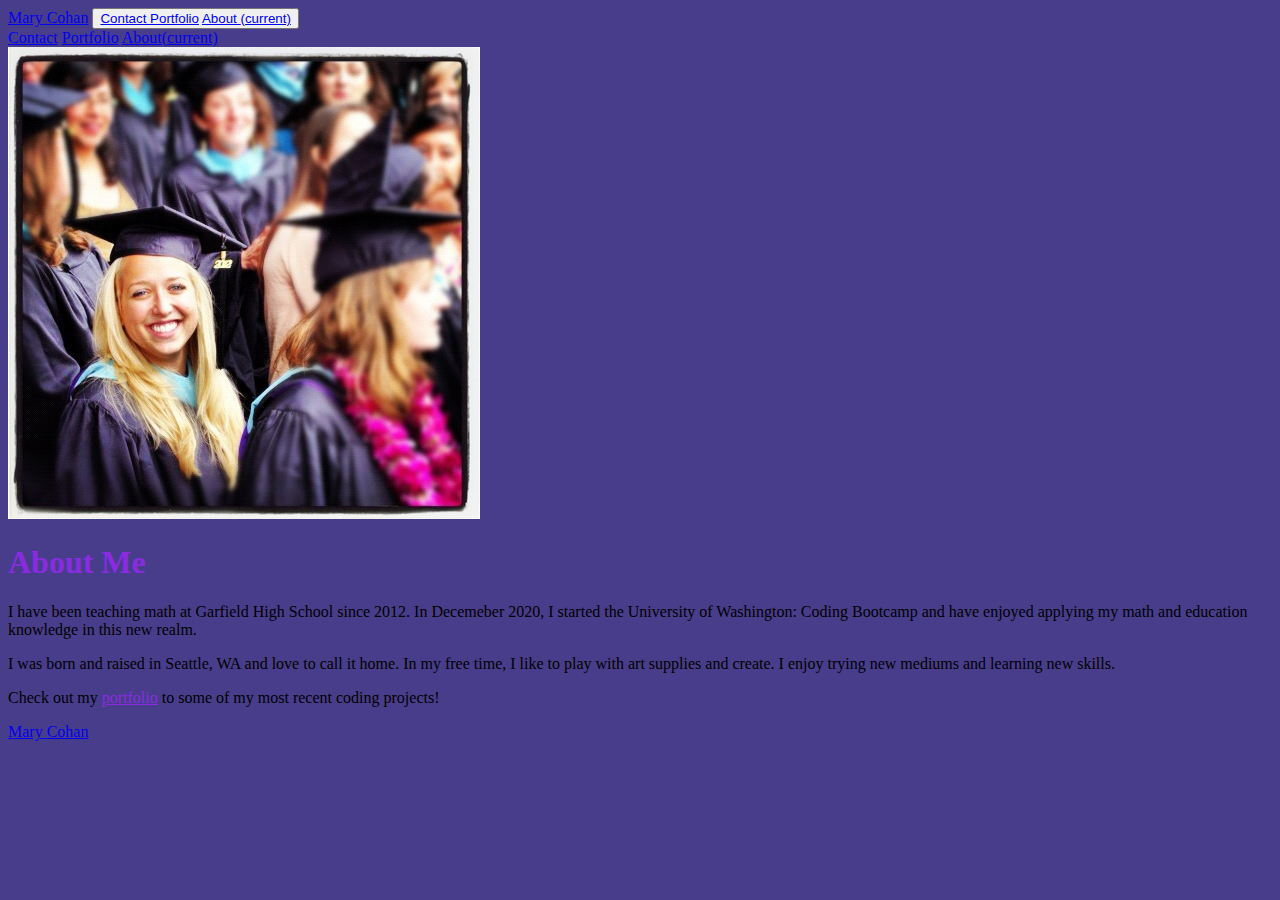
<file: index.html>
<!DOCTYPE html>
<html lang="en">
<head>
    <meta charset="UTF-8">
    <meta name="viewport" content="width=device-width, initial-scale=1.0">
    <title>ContactMC</title>

    <!--link to bootstrap-->
    <link rel="stylesheet" href="https://cdn.jsdelivr.net/npm/bootstrap@4.5.3/dist/css/bootstrap.min.css" integrity="sha384-TX8t27EcRE3e/ihU7zmQxVncDAy5uIKz4rEkgIXeMed4M0jlfIDPvg6uqKI2xXr2" crossorigin="anonymous">
    <link rel="stylesheet" href="./Assets/style.css">
</head>
<body>
    <!--navbar-->
    <nav class="navbar navbar-expand-lg navbar-dark">  <!-- -success, gives elements their green color-->
      <a class="navbar-brand" href="#">Mary Cohan</a>
      <button class="navbar-toggler" type="button" data-toggle="collapse" data-target="#navbarNavAltMarkup" aria-controls="navbarNavAltMarkup" aria-expanded="false" aria-label="Toggle navigation">
        <a class="nav-link text-light" href="./contact.html"> Contact </a>
          <a class="nav-link text-light" href="./portfolio.html">Portfolio</a>
          <a class="nav-link active text-light" href="./index.html">About <span class="sr-only">(current)</span></a>
      </button>
      <div class="collapse navbar-collapse" id="navbarNavAltMarkup">
        <div class="navbar-nav">
          <a class="nav-link" href="./contact.html"> Contact</a>
          <a class="nav-link" href="./portfolio.html">Portfolio</a>
          <a class="nav-link active" href="./index.html">About<span class="sr-only">(current)</span></a>

        </div>
      </div>
    </nav>
    <!--creating the grid-->

    <div class="card mb-3 align-content-center" style="max-width: 100%">
      <div class="row no-gutters">
        <div class="col-md-4">
          <img src="./Assets/Images/graduation.jpg" class="card-img" alt="me">
        </div>
        <div class="col-md-5">
          <div class="card-body">
            <h1 class="card-title">About Me</h1>
            
          <p class="card-text"> I have been teaching math at Garfield High School since 2012.  In Decemeber 2020, I started the University of Washington: Coding Bootcamp and have enjoyed applying my math and education knowledge in this new realm.</p>
          <p> I was born and raised in Seattle, WA and love to call it home.  In my free time, I like to play with art supplies and create. I enjoy trying new mediums and learning new skills.</p>          
          <p>Check out my <a class = "link" href="./portfolio.html">portfolio</a> to some of my most recent coding projects! </p>
          </div>
        </div>
        <div class="col-md-3">
        <div class="card-body">
          <script type="text/javascript" src="https://platform.linkedin.com/badges/js/profile.js" async defer></script>
        </div>
        <div class="LI-profile-badge"  data-version="v1" data-size="medium" data-locale="en_US" data-type="horizontal" data-theme="dark" data-vanity="mary-cohan"><a class="LI-simple-link" href='https://www.linkedin.com/in/mary-cohan?trk=profile-badge'>Mary Cohan</a></div>

      </div>
    </div>
    
  </body>
</html>
</file>
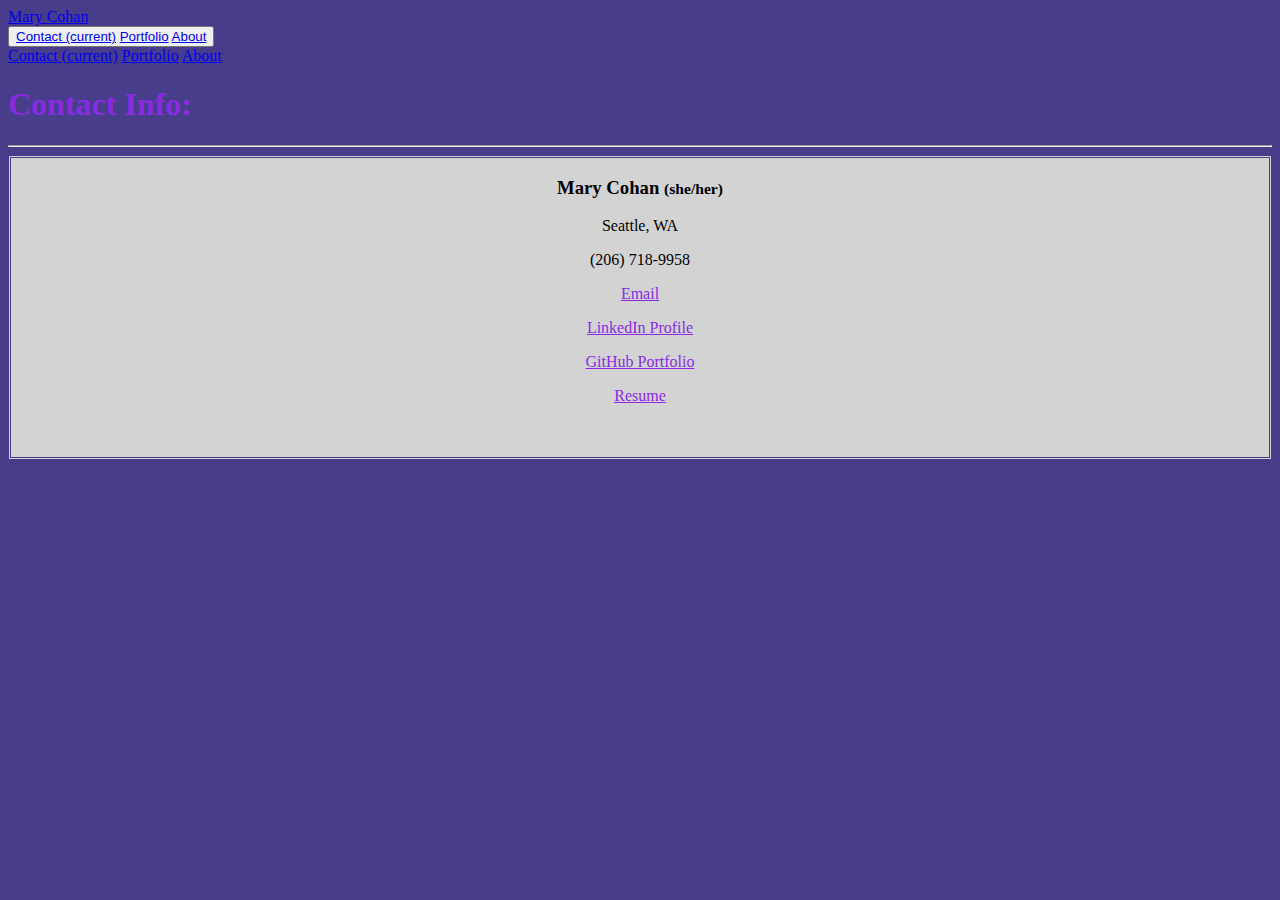
<file: contact.html>
<!DOCTYPE html>
<html lang="en">
<head>
    <meta charset="UTF-8">
    <meta name="viewport" content="width=device-width, initial-scale=1.0">
    <title>Contact</title>

    <!--link to bootstrap-->
    <script src="https://code.jquery.com/jquery-3.5.1.slim.min.js" integrity="sha384-DfXdz2htPH0lsSSs5nCTpuj/zy4C+OGpamoFVy38MVBnE+IbbVYUew+OrCXaRkfj" crossorigin="anonymous"></script>
    <link rel="stylesheet" href="https://cdn.jsdelivr.net/npm/bootstrap@4.5.3/dist/css/bootstrap.min.css" integrity="sha384-TX8t27EcRE3e/ihU7zmQxVncDAy5uIKz4rEkgIXeMed4M0jlfIDPvg6uqKI2xXr2" crossorigin="anonymous">
    <link rel="stylesheet" href="./Assets/style.css"> 
</head>
<body> 
    <!-- navbar-->
    <nav class="navbar navbar-expand-lg navbar-dark">  <!--success, gives elements their green color-->
        <a class="navbar-brand" href="#">Mary Cohan</a>
      <div class="float-right">
        <button class="navbar-toggler" type="button" data-toggle="collapse" data-target="#navbarNavAltMarkup" aria-controls="navbarNavAltMarkup" aria-expanded="false" aria-label="Toggle navigation">
          <a class="nav-link active text-light" href="#"> Contact <span class="sr-only">(current)</span></a>
            <a class="nav-link text-light" href="./portfolio.html">Portfolio</a>
            <a class="nav-link text-light" href="./index.html">About</a>
        </button>
        <div class="collapse navbar-collapse" id="navbarNavAltMarkup">
          <div class="navbar-nav">
            <a class="nav-link active" href="#"> Contact <span class="sr-only">(current)</span></a>
            <a class="nav-link" href="./portfolio.html">Portfolio</a>
            <a class="nav-link" href="./index.html">About</a>
          </div>
        </div>
      </div>
    </nav>
    <!--creating the card-->
    <div class="container ">
          <div class="card " style="width: 100%;">
            <div class="card-body">
              <h1 class="card-title">Contact Info:</h1>
              <hr class="my-4">   <!--the line separater-->
          <div class="contact-info grey">
          <h3><strong>Mary Cohan </strong><small>(she/her)</small></h3>
          <p>Seattle, WA</p>
          <p>(206) 718-9958 </p>
          <p><a class="link" href= "mailto: mary.cohan@gmail.com">Email</a></p>
          <p><a class="link" href= "https://www.linkedin.com/in/mary-cohan">LinkedIn Profile</a></p>
          <p><a class="link" href="https://github.com/mlcohan">GitHub Portfolio</a></p>
          <p><a class="link" href="./Assets/Images/Resume2021.pdf"> Resume</a></p>
          <br>
          <br>
            </div>
          </div>
        </div>
    </div>
    
</body>
</html>
</file>
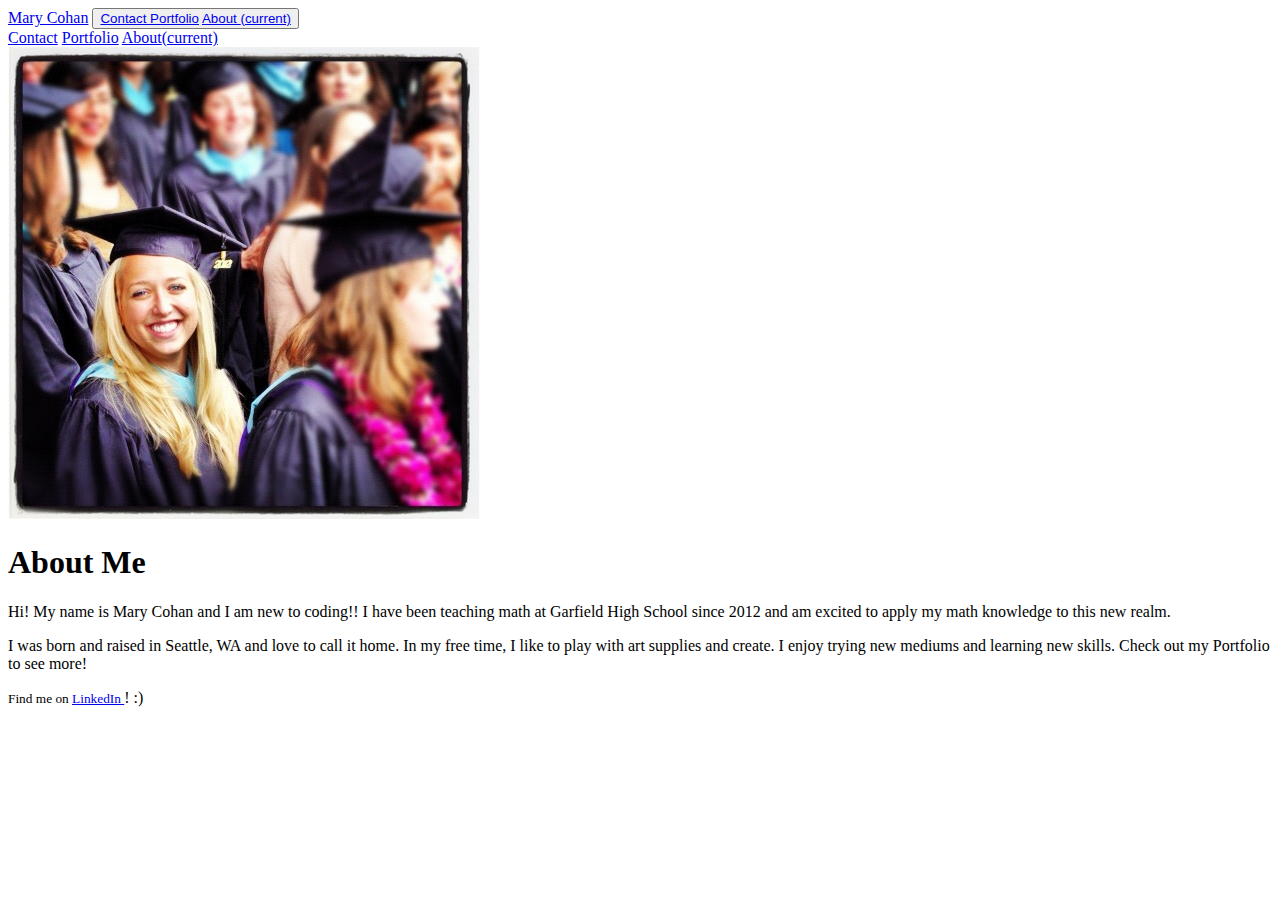
<file: index copy.html>
<!DOCTYPE html>
<html lang="en">
<head>
    <meta charset="UTF-8">
    <meta name="viewport" content="width=device-width, initial-scale=1.0">
    <title>ContactMC</title>

    <!--link to bootstrap-->
    <link rel="stylesheet" href="https://cdn.jsdelivr.net/npm/bootstrap@4.5.3/dist/css/bootstrap.min.css" integrity="sha384-TX8t27EcRE3e/ihU7zmQxVncDAy5uIKz4rEkgIXeMed4M0jlfIDPvg6uqKI2xXr2" crossorigin="anonymous">

</head>
<body>
    <!--navbar-->
    <nav class="navbar navbar-expand-lg navbar-dark bg-success">  <!-- -success, gives elements their green color-->
      <a class="navbar-brand" href="#">Mary Cohan</a>
      <button class="navbar-toggler" type="button" data-toggle="collapse" data-target="#navbarNavAltMarkup" aria-controls="navbarNavAltMarkup" aria-expanded="false" aria-label="Toggle navigation">
        <a class="nav-link text-light" href="./contact.html"> Contact </a>
          <a class="nav-link text-light" href="./portfolio.html">Portfolio</a>
          <a class="nav-link active text-light" href="./index.html">About <span class="sr-only">(current)</span></a>
      </button>
      <div class="collapse navbar-collapse" id="navbarNavAltMarkup">
        <div class="navbar-nav">
          <a class="nav-link" href="./contact.html"> Contact</a>
          <a class="nav-link" href="./portfolio.html">Portfolio</a>
          <a class="nav-link active" href="./index.html">About<span class="sr-only">(current)</span></a>

        </div>
      </div>
    </nav>
    <!--creating the grid-->

    <div class="card mb-3 align-content-center" style="max-width: 100%">
      <div class="row no-gutters">
        <div class="col-md-4">
          <img src="./Assets/Images/graduation.jpg" class="card-img" alt="me">
        </div>
        <div class="col-md-8">
          <div class="card-body">
            <h1 class="card-title">About Me</h1>
            
          <p class="card-text">Hi! My name is Mary Cohan and I am new to coding!! I have been teaching math at Garfield High School since 2012 and am excited to apply my math knowledge to this new realm.</p>
          <p> I was born and raised in Seattle, WA and love to call it home.  In my free time, I like to play with art supplies and create. I enjoy trying new mediums and learning new skills.  Check out my Portfolio to see more!</p>
          <!--LinkedIn forward-->
          <p class="card-text"><small class="text-muted">Find me on <a href="https://www.linkedin.com/in/mary-cohan/"> LinkedIn </a></small>! :)</p>
          </div>
        </div>
      </div>
    </div>
    
  </body>
</html>
</file>
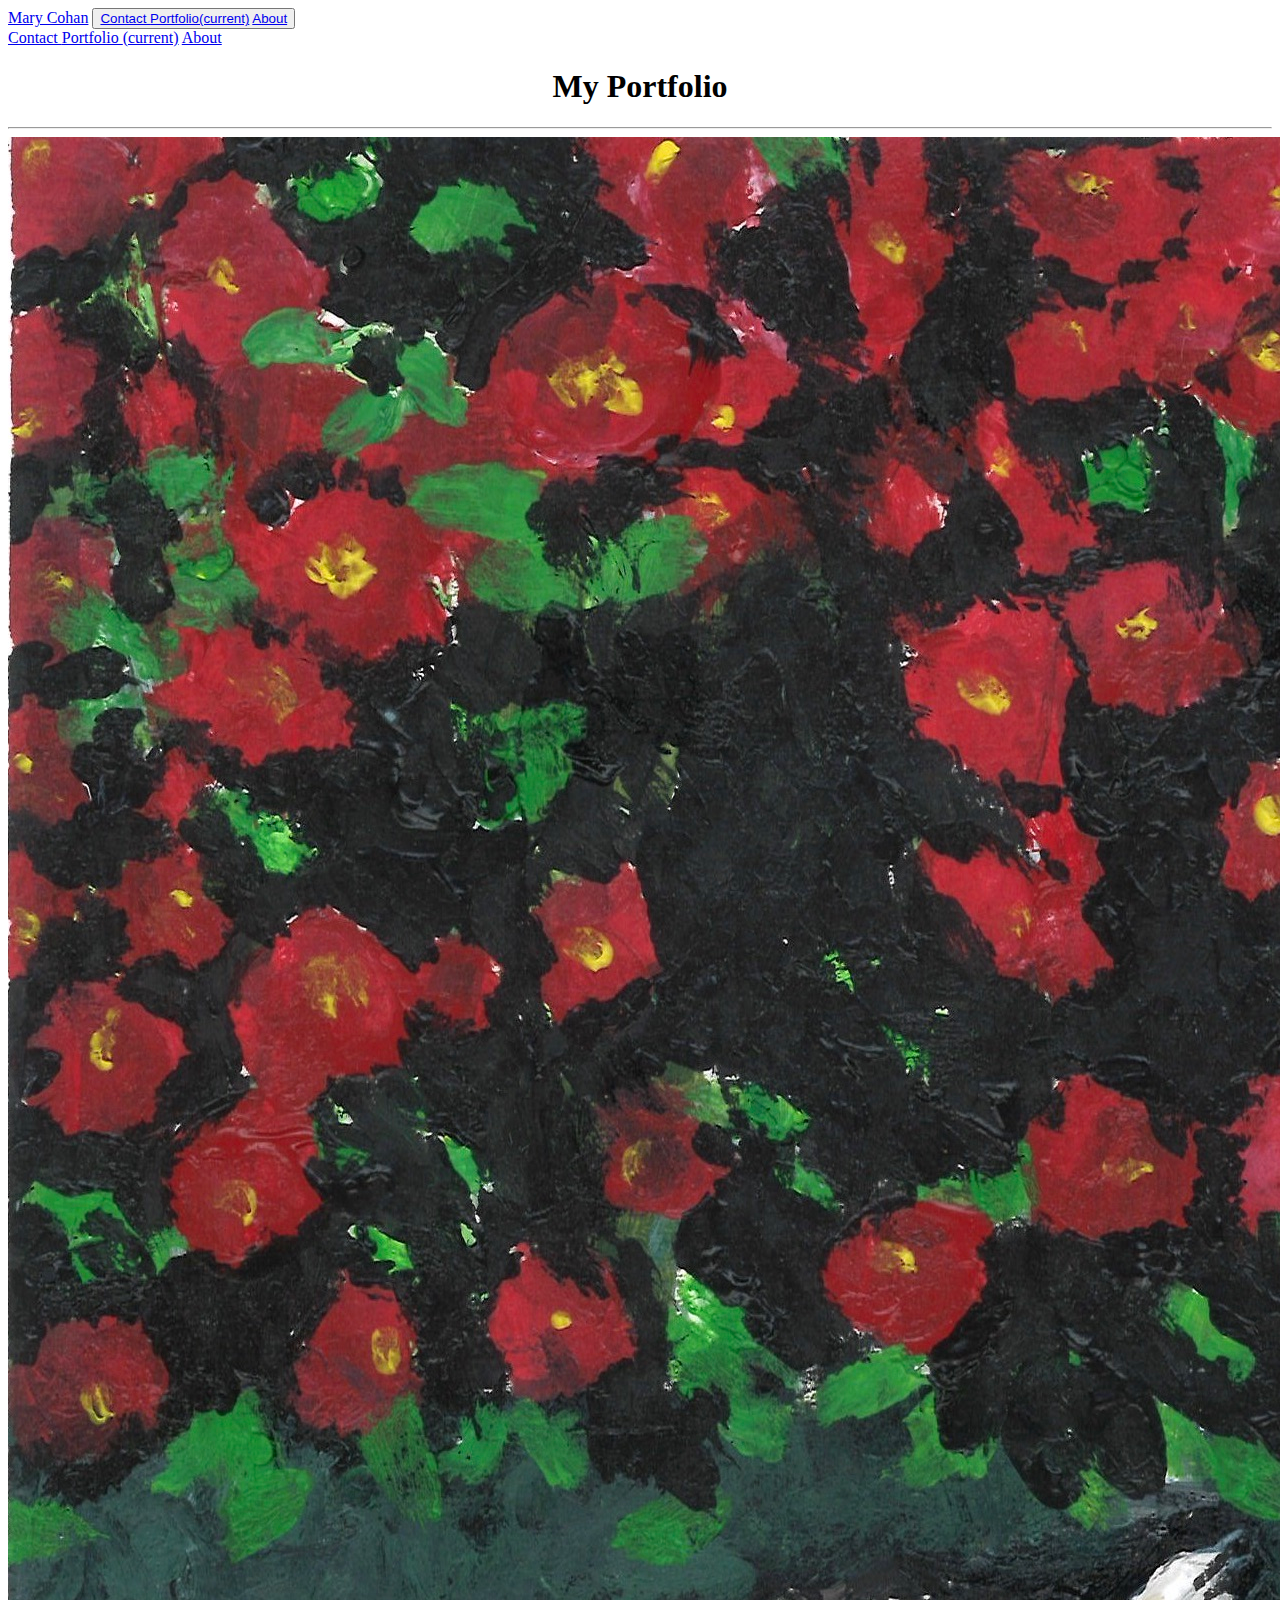
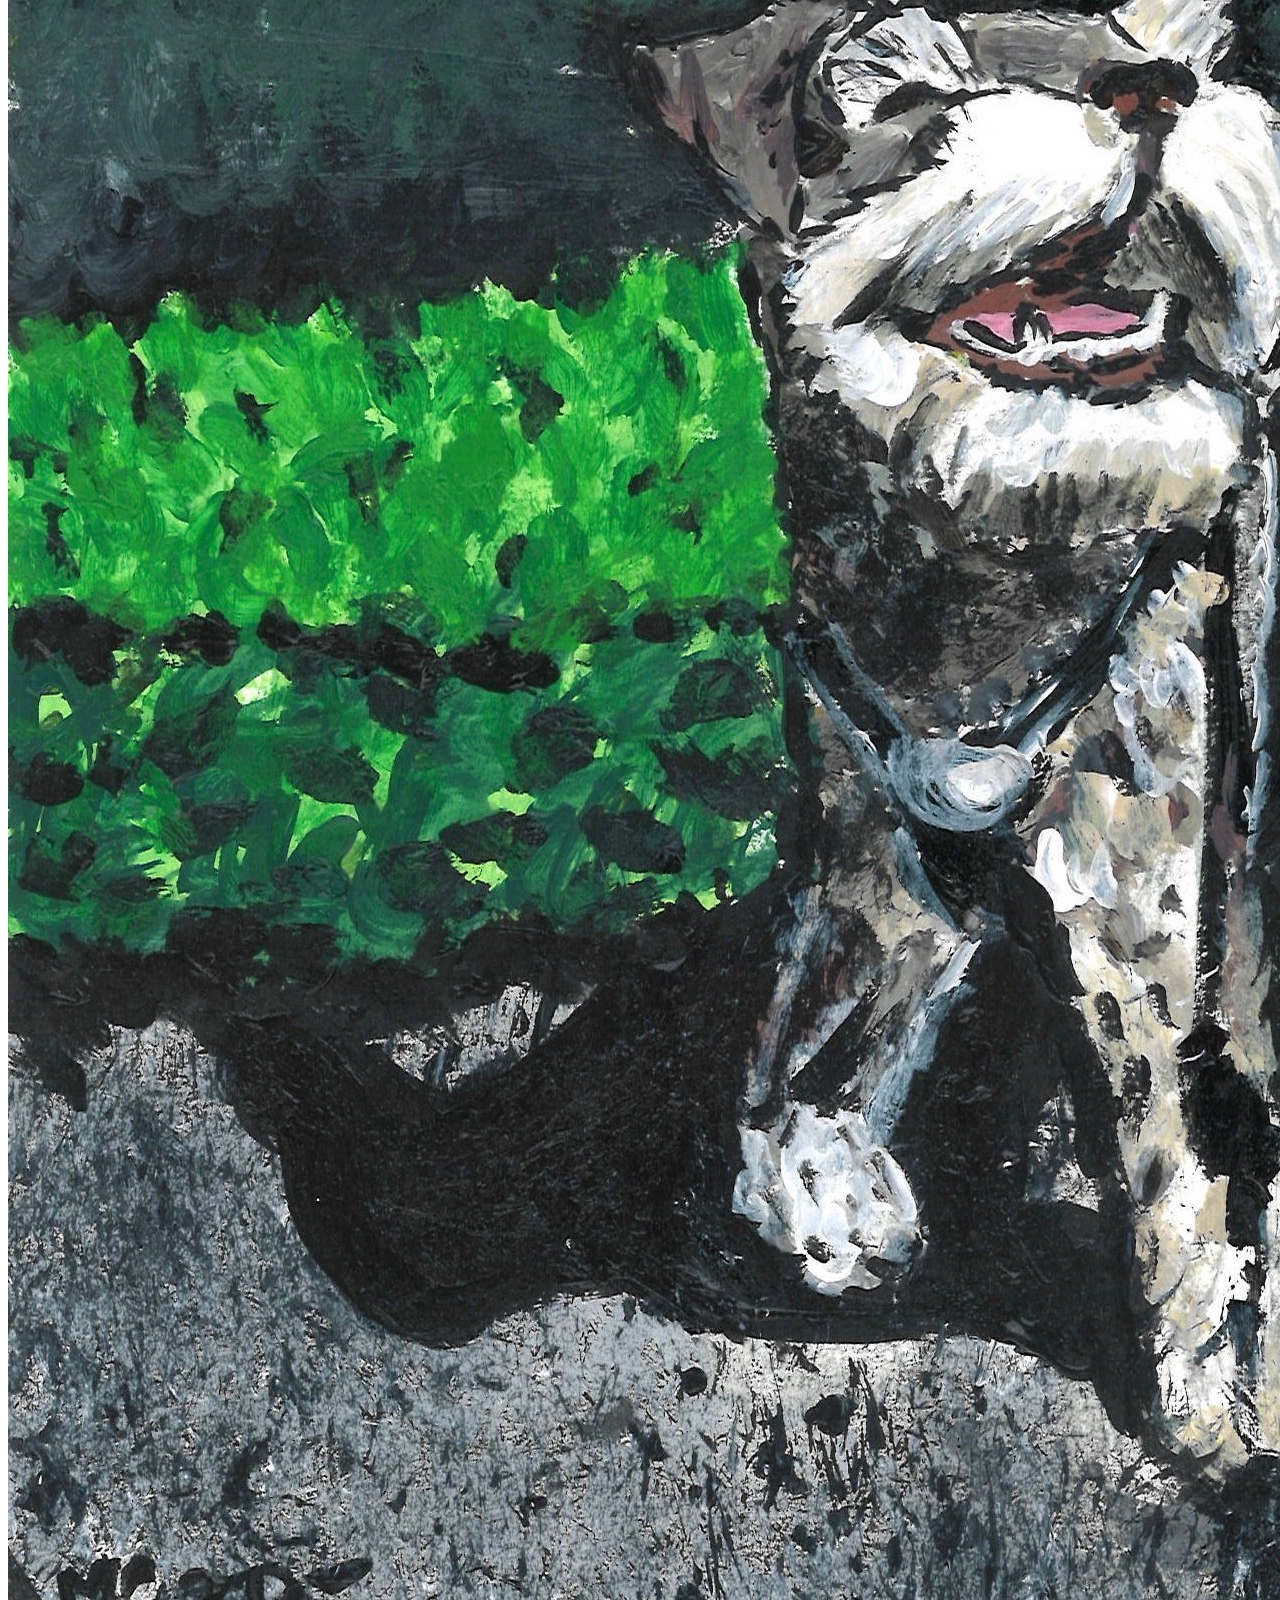
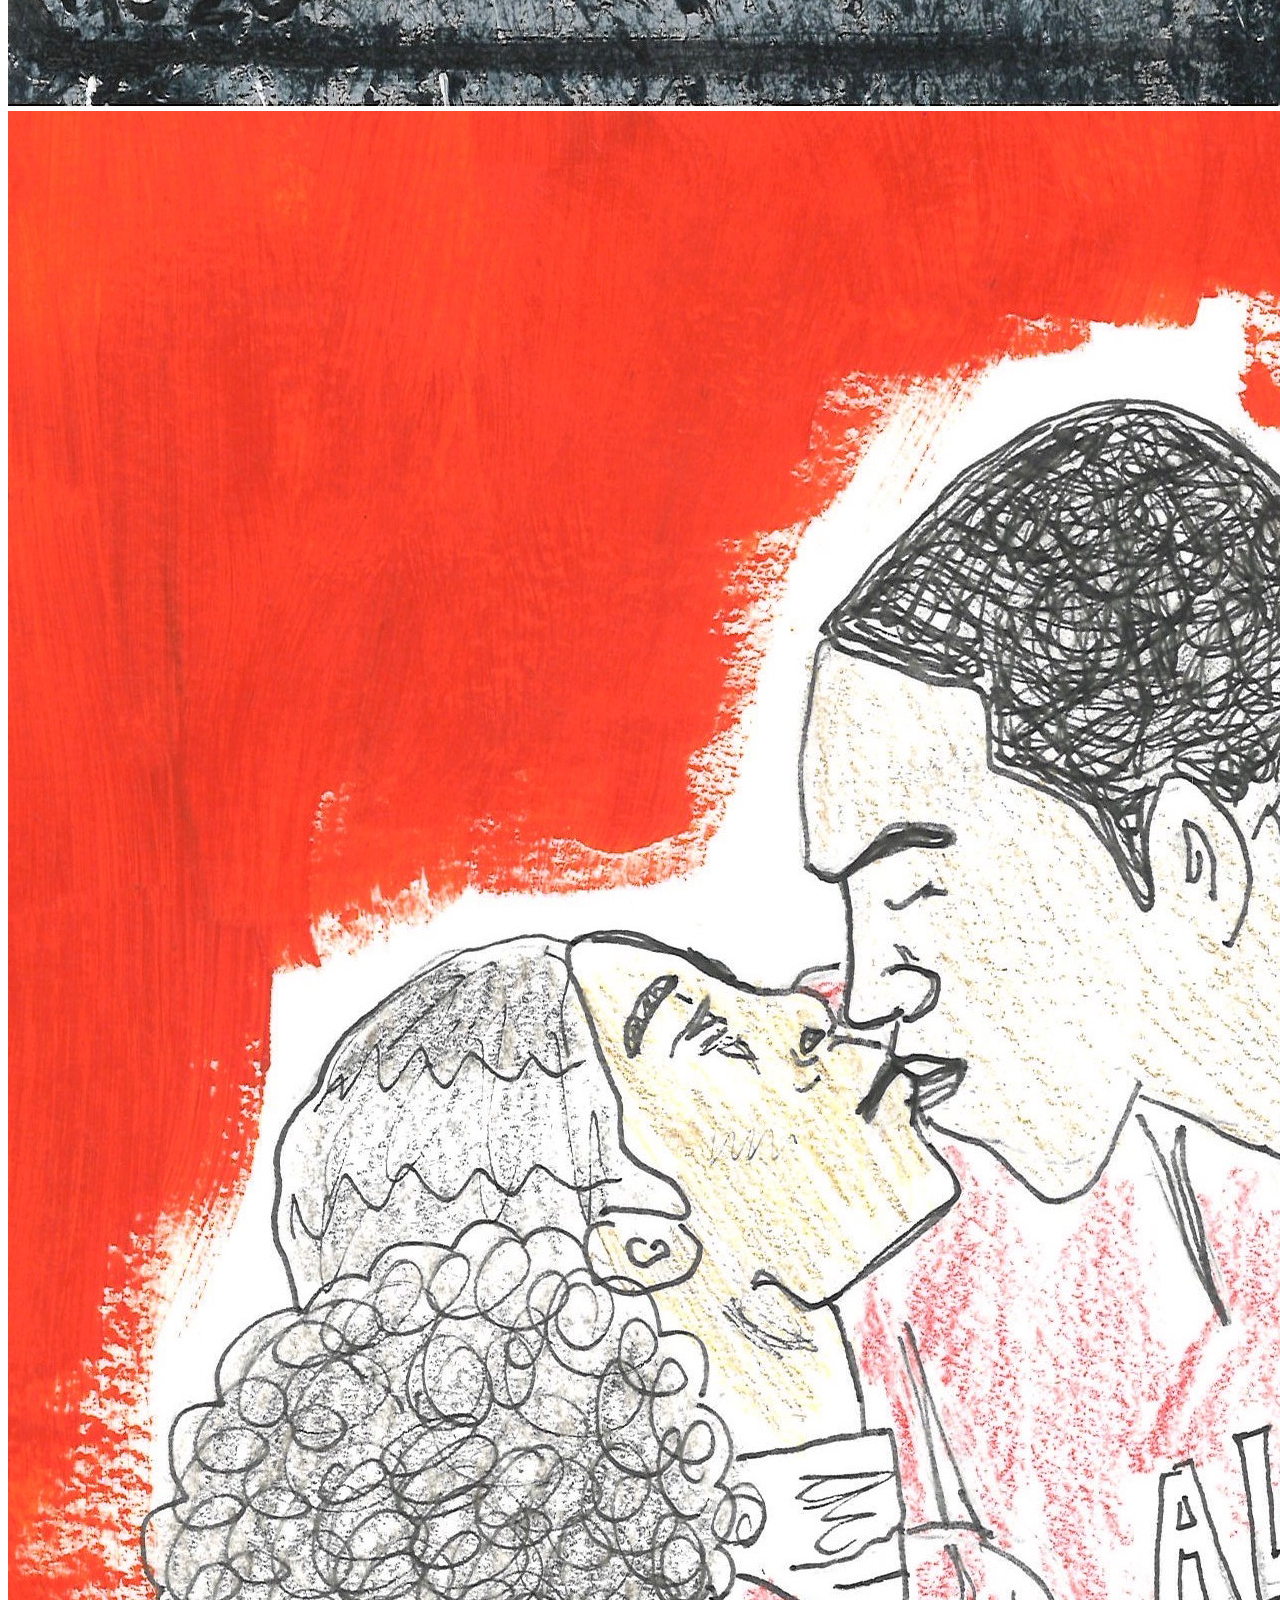
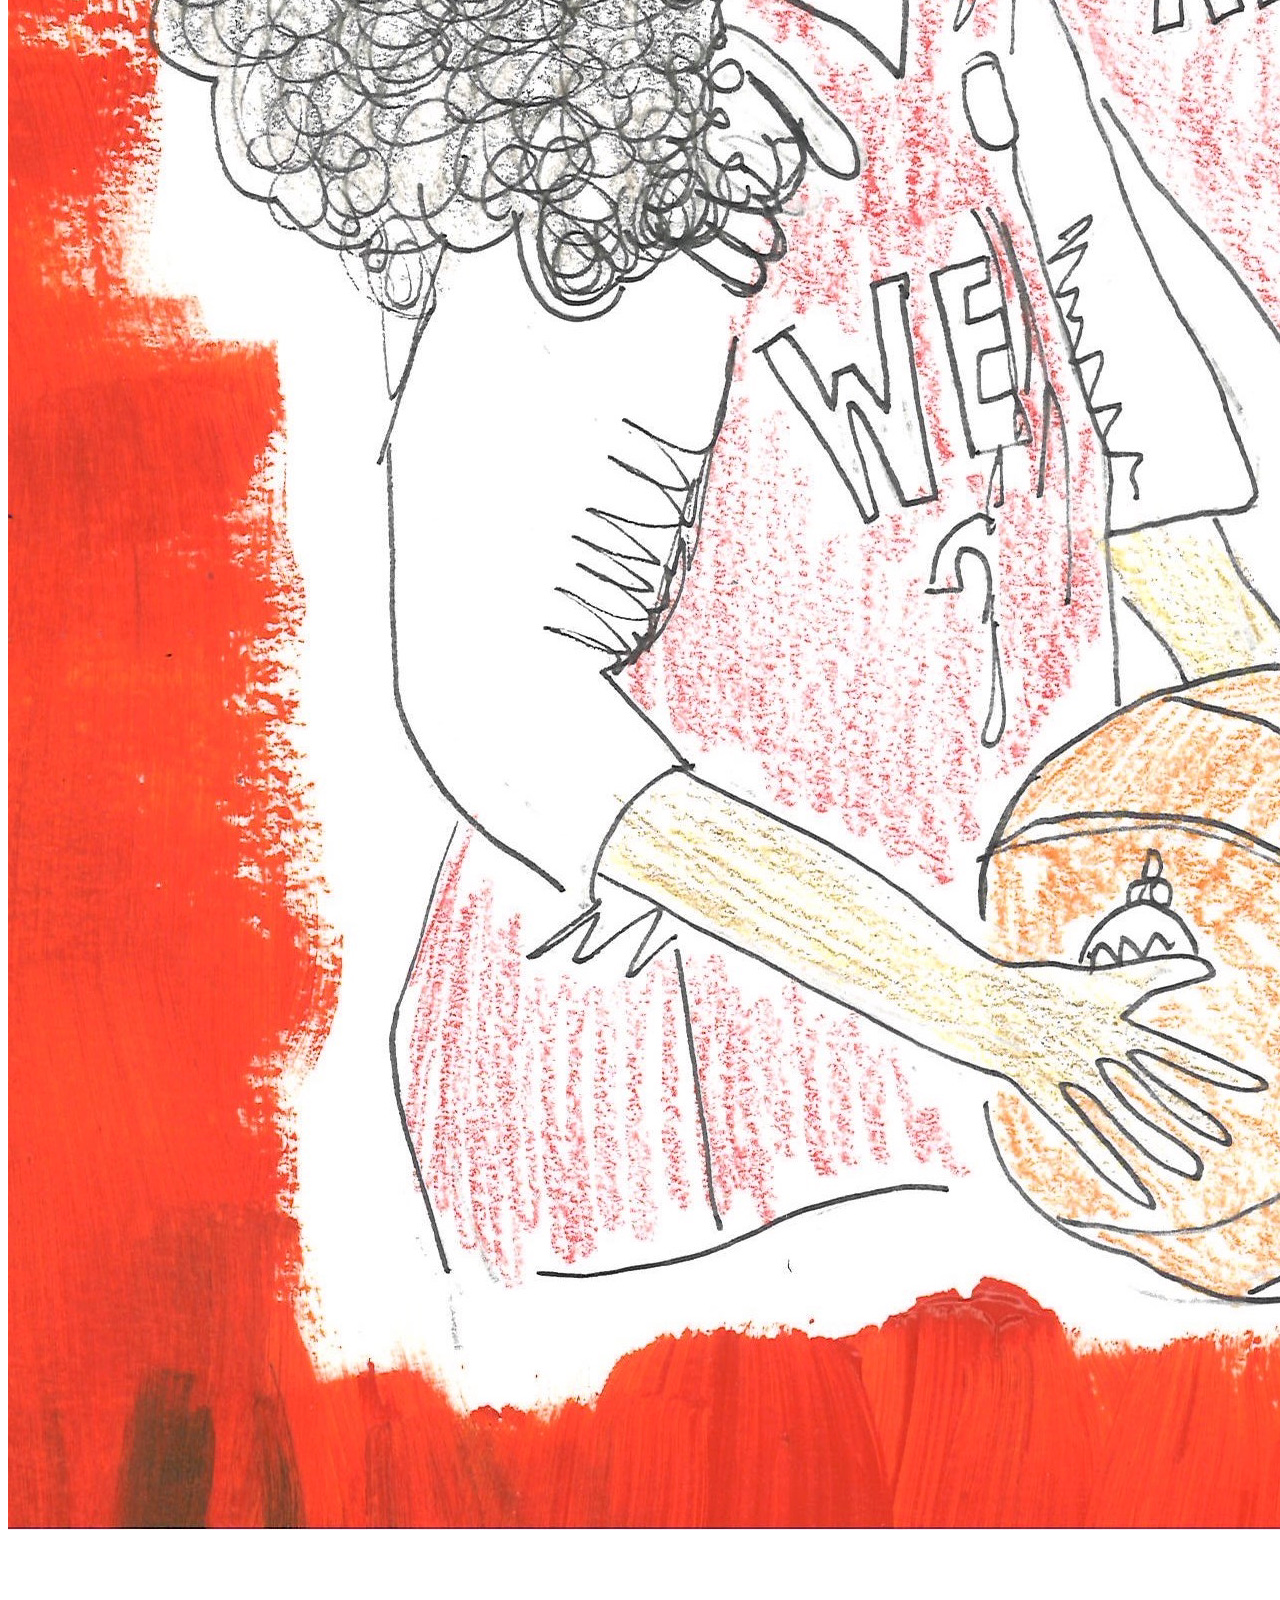
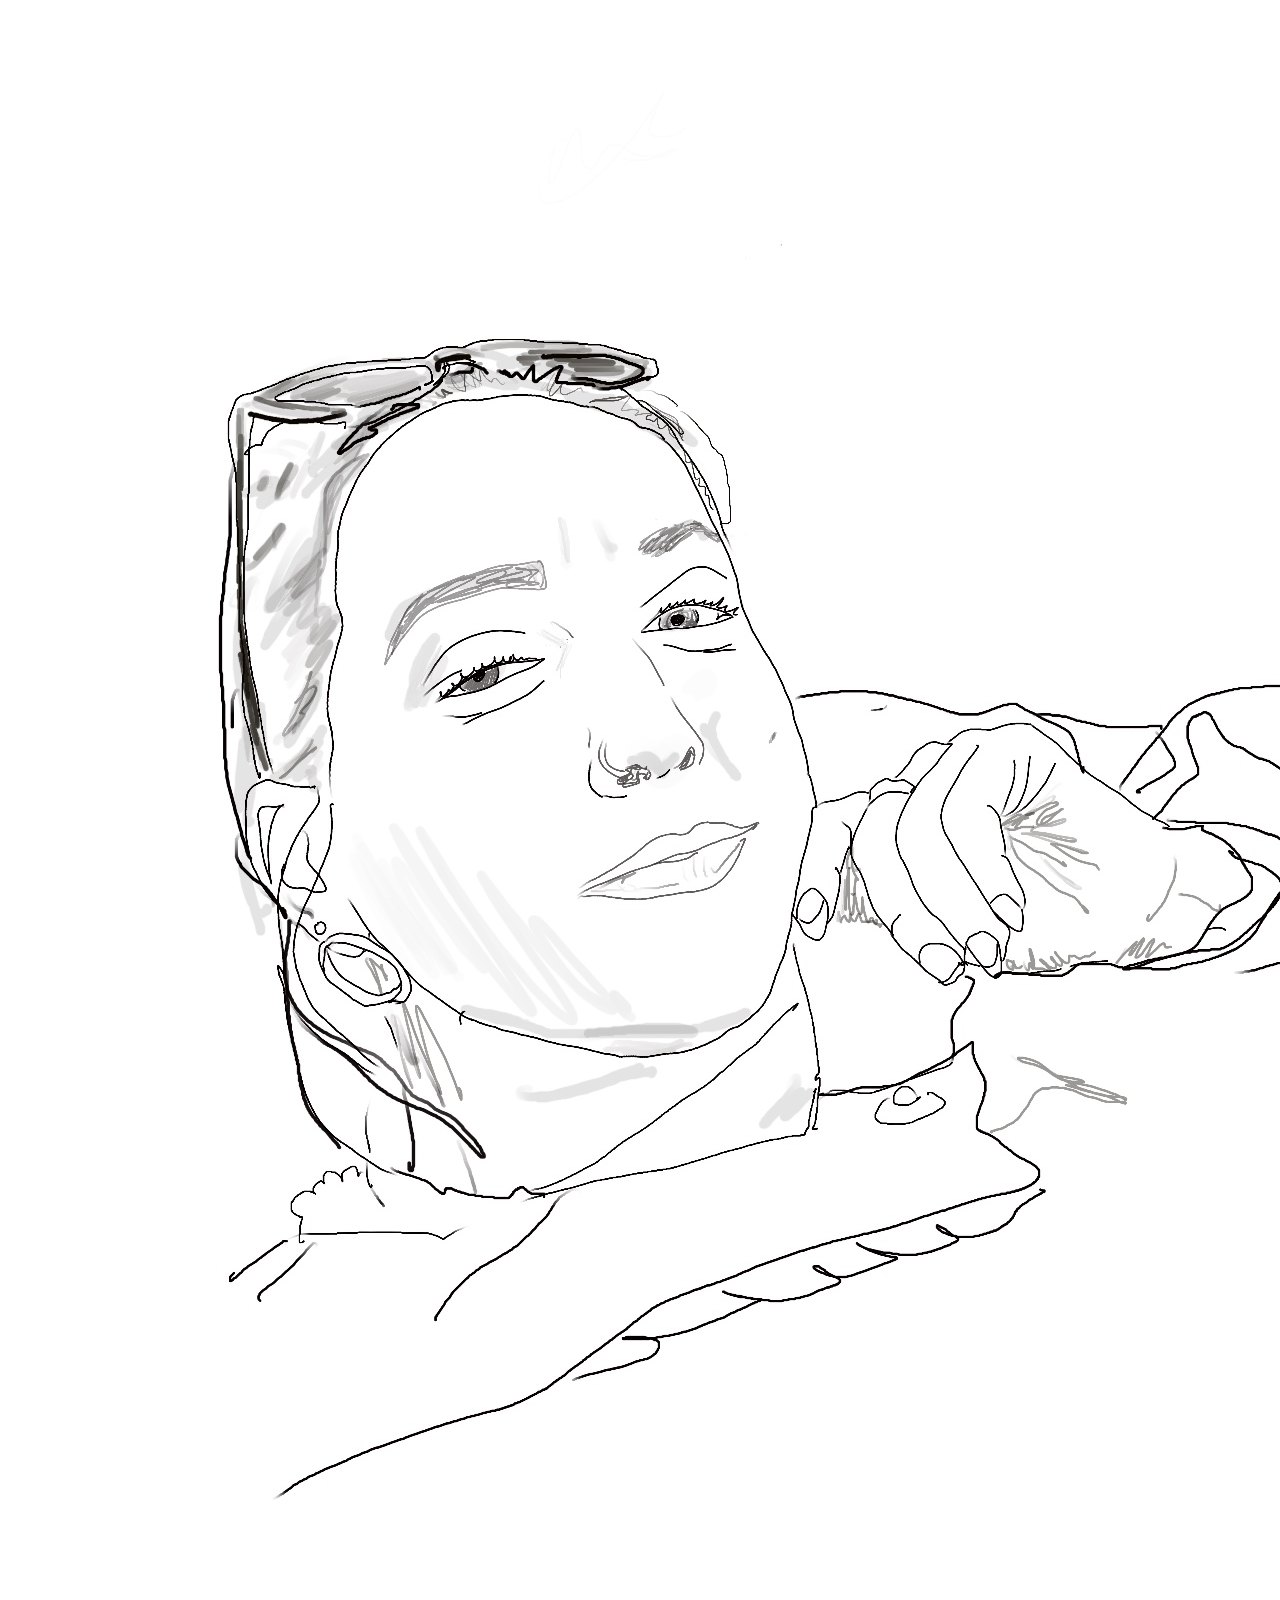
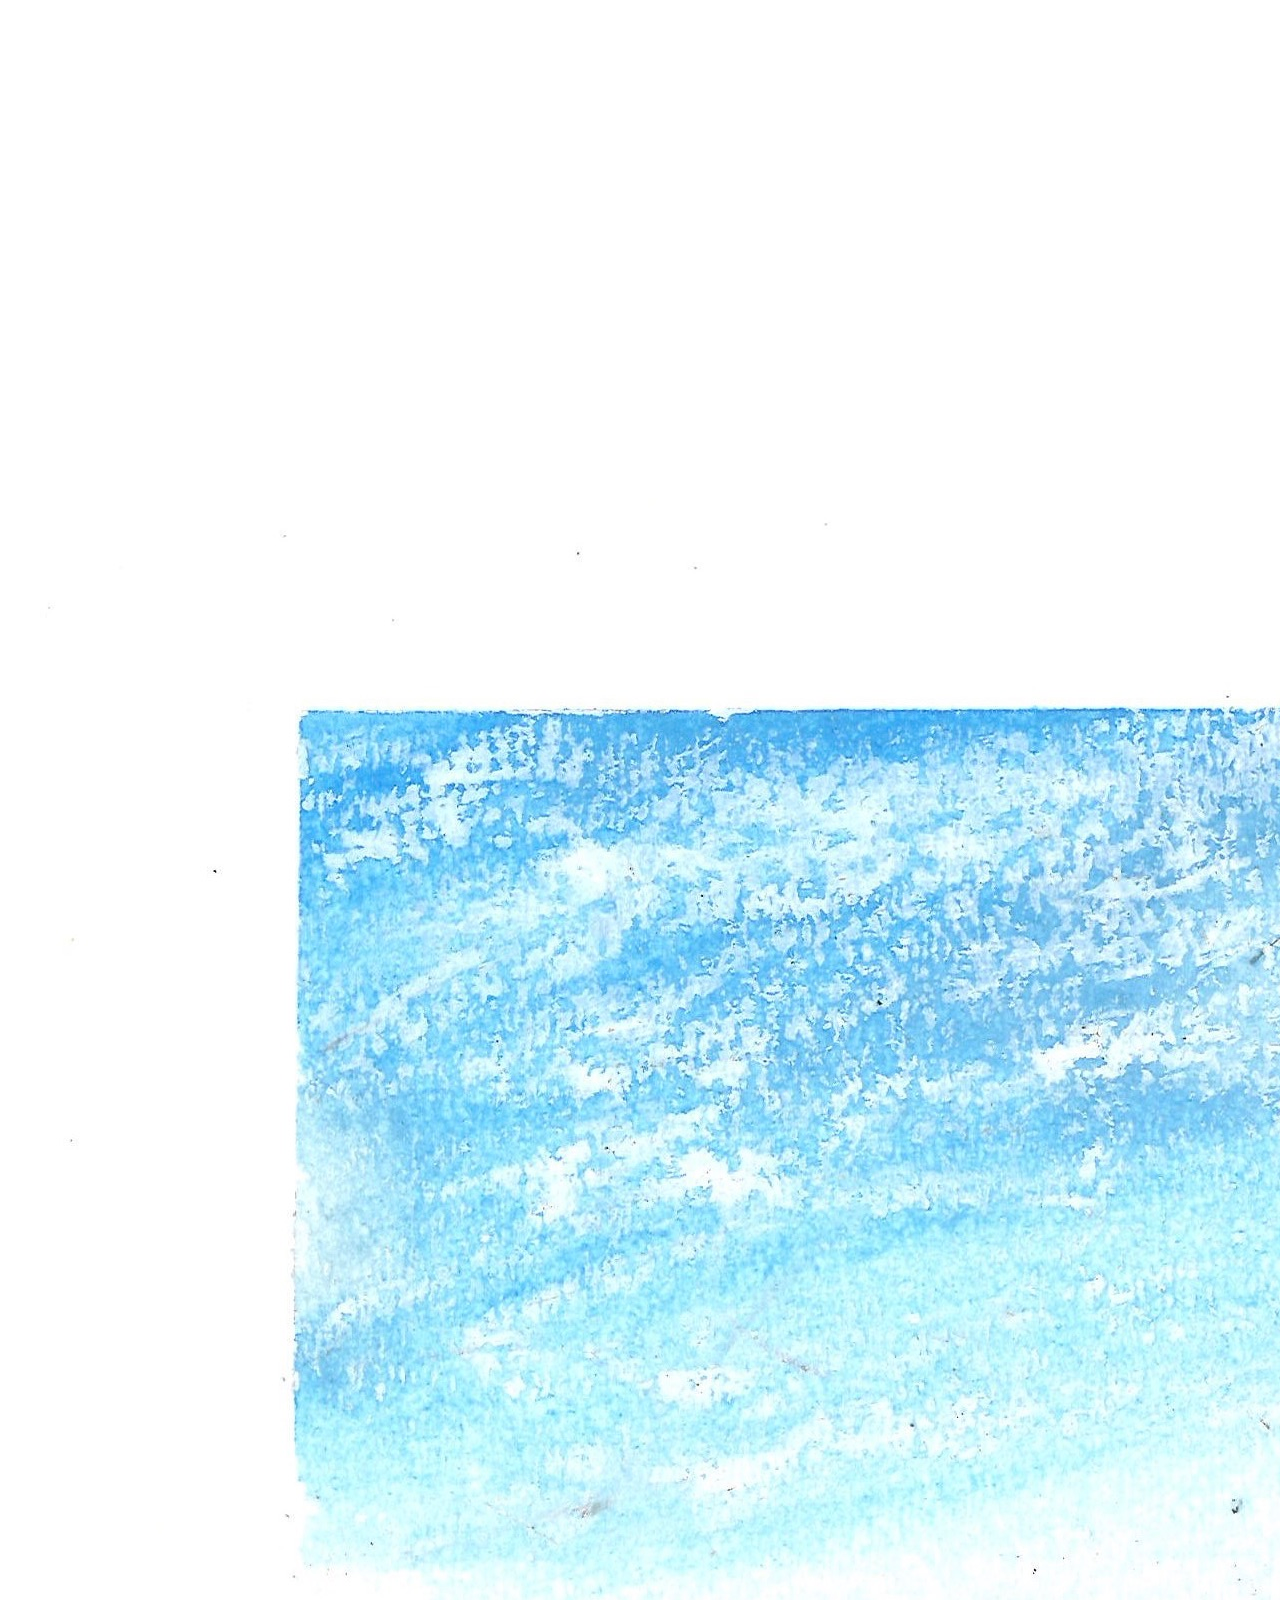
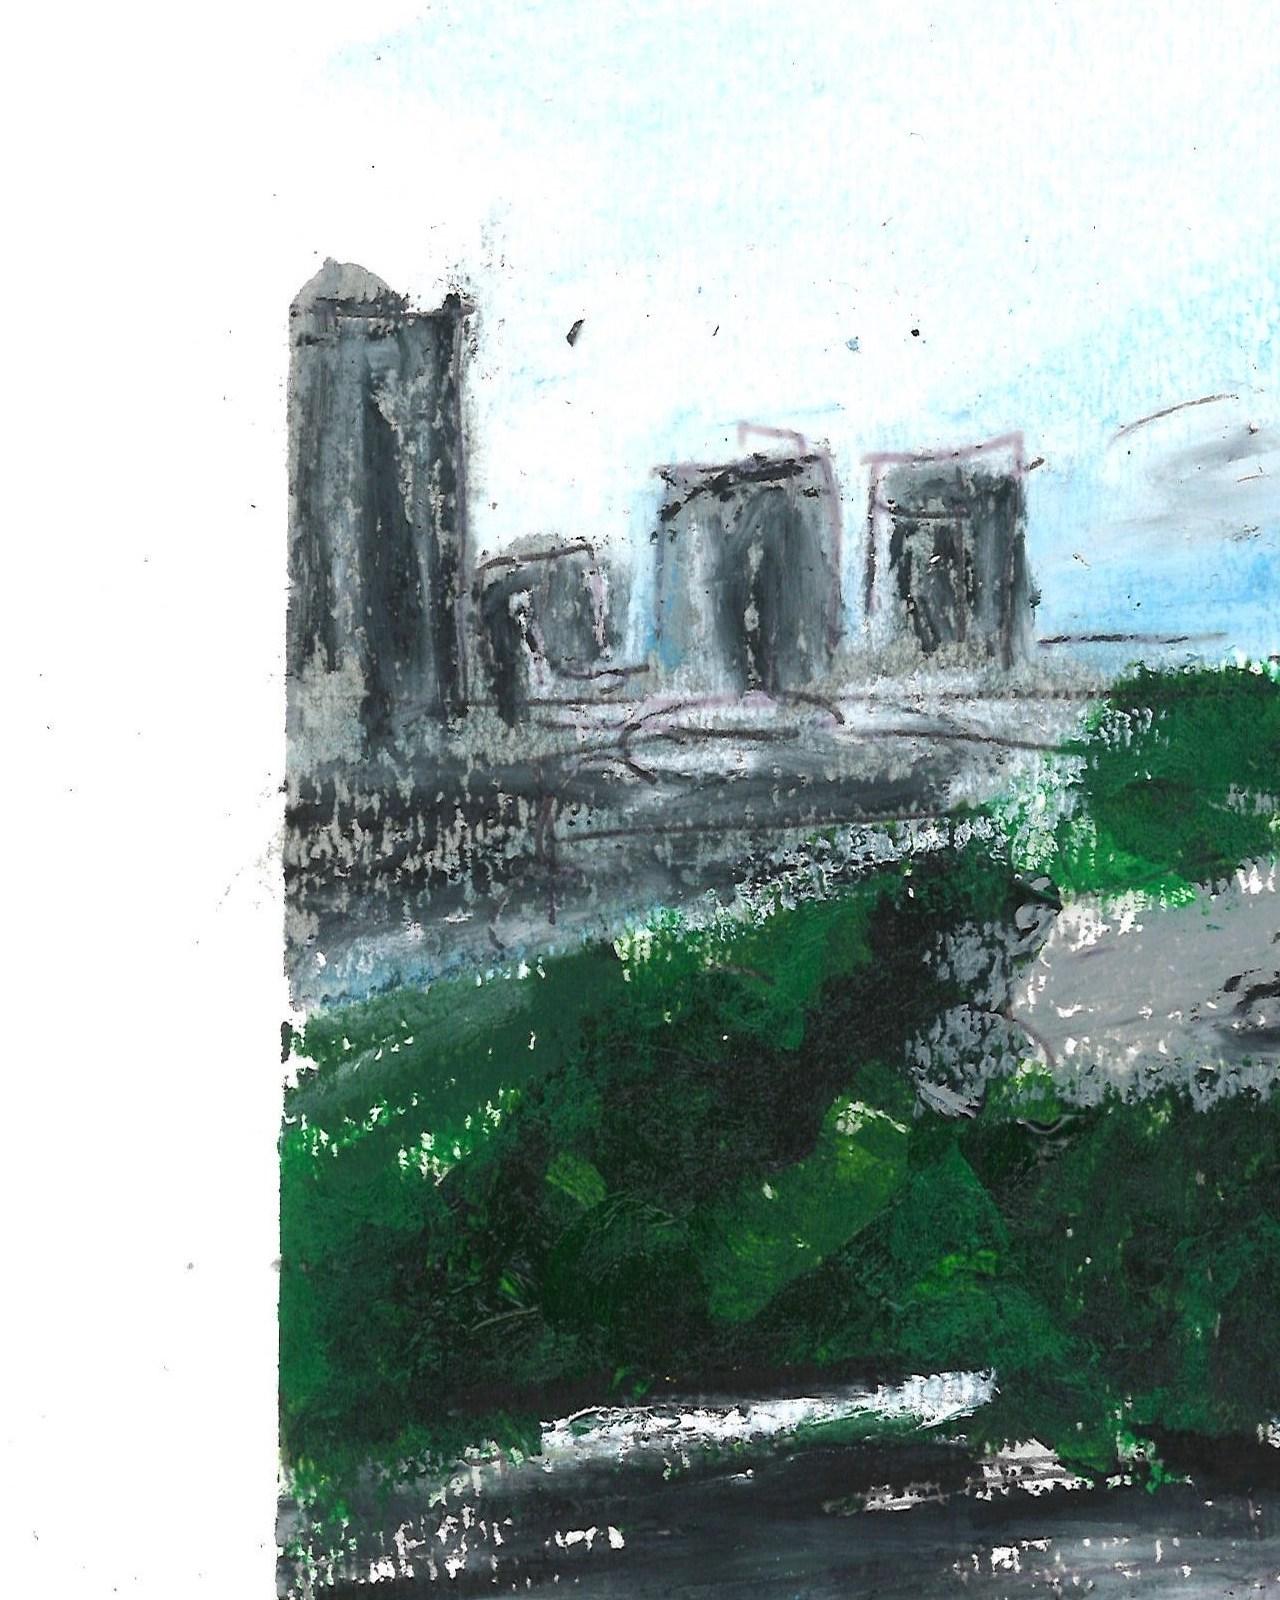
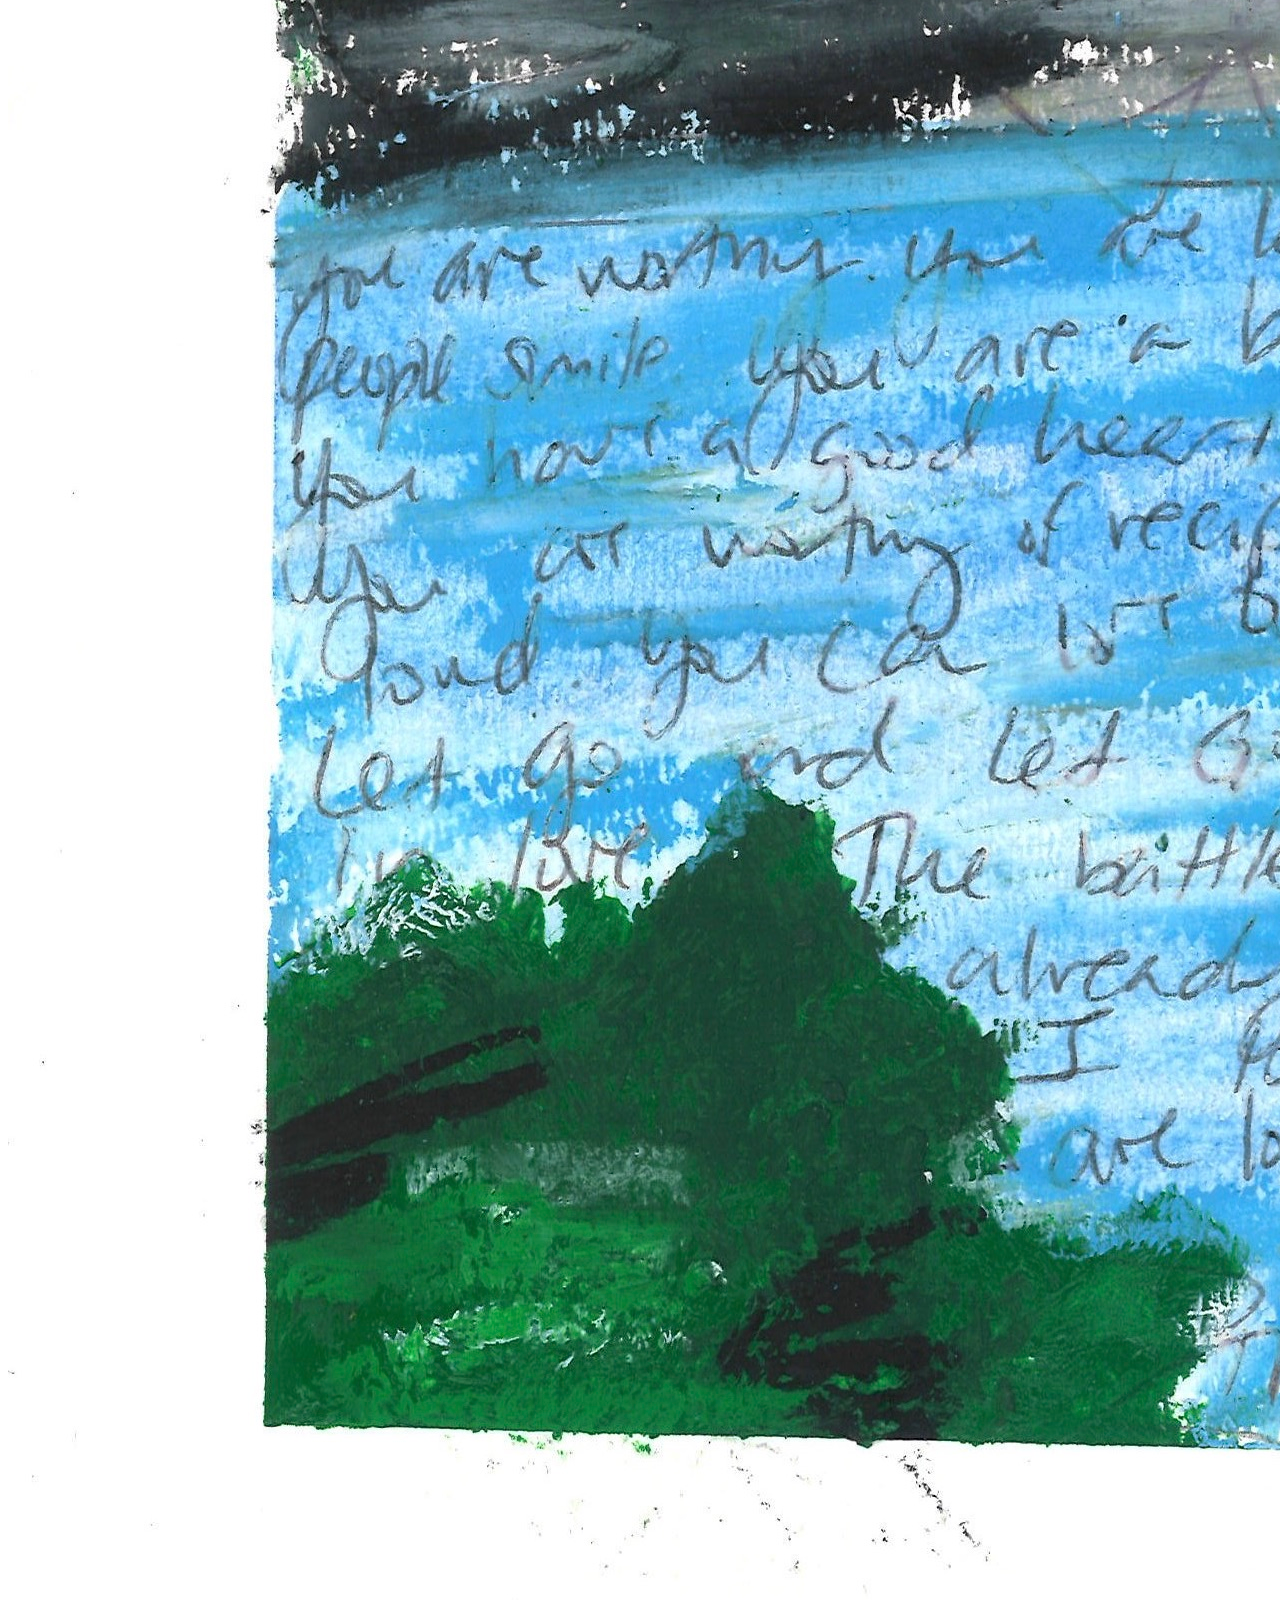
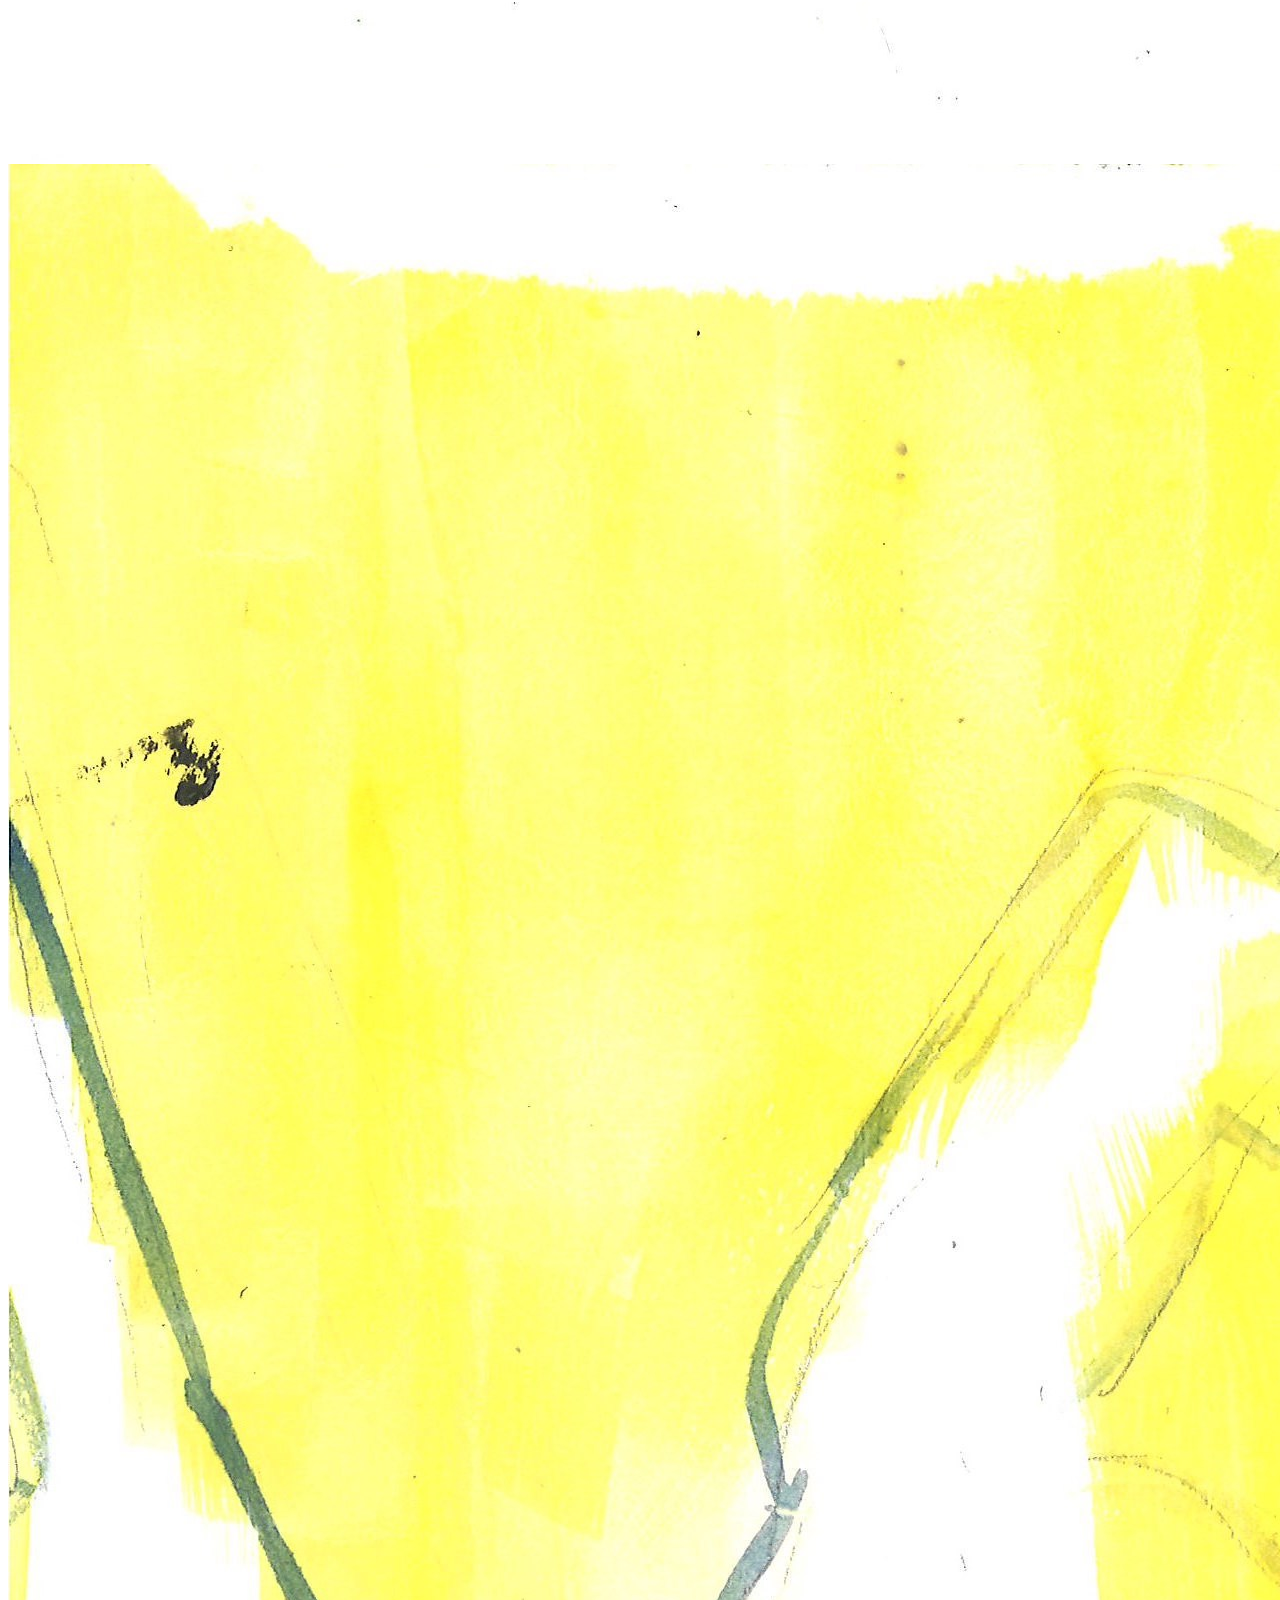
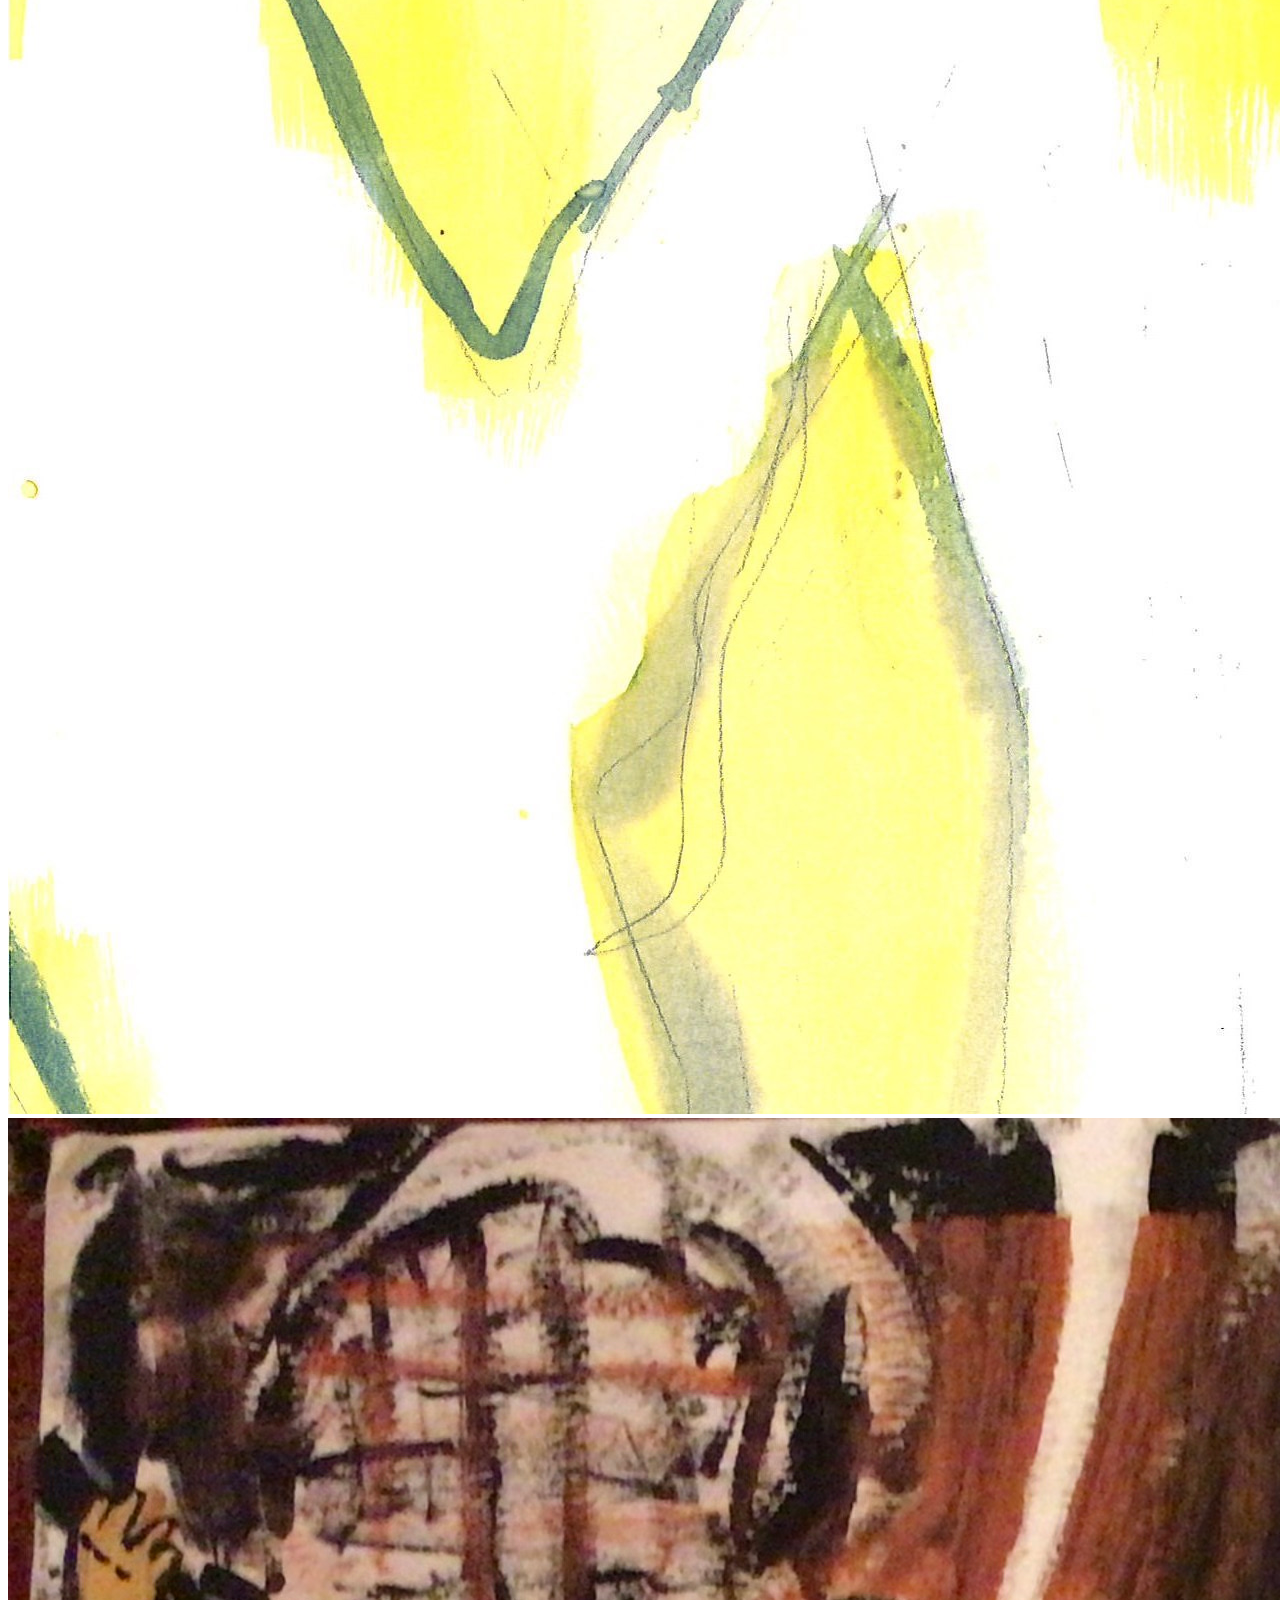
<file: portfolio copy.html>
<!DOCTYPE html>
<html lang="en">
<head>
    <meta charset="UTF-8">
    <meta name="viewport" content="width=device-width, initial-scale=1.0">
    <title>PortfolioMC</title>

    <!--link to bootstrap-->
    <link rel="stylesheet" href="https://cdn.jsdelivr.net/npm/bootstrap@4.5.3/dist/css/bootstrap.min.css" integrity="sha384-TX8t27EcRE3e/ihU7zmQxVncDAy5uIKz4rEkgIXeMed4M0jlfIDPvg6uqKI2xXr2" crossorigin="anonymous">

</head>
<body>
    
  <!--navbar-->
  <nav class="navbar navbar-expand-lg navbar-dark bg-success">  <!-- -success, gives elements their green color-->
    <a class="navbar-brand" href="#">Mary Cohan</a>
    <button class="navbar-toggler" type="button" data-toggle="collapse" data-target="#navbarNavAltMarkup" aria-controls="navbarNavAltMarkup" aria-expanded="false" aria-label="Toggle navigation">
      <a class="nav-link text-light" href="./contact.html"> Contact </a>
        <a class="nav-link active text-light" href="./portfolio.html">Portfolio<span class="sr-only">(current)</span></a>
        <a class="nav-link text-light" href="./index.html">About</a>
    </button>
    <div class="collapse navbar-collapse" id="navbarNavAltMarkup">
      <div class="navbar-nav">
        <a class="nav-link" href="./contact.html"> Contact </a>
        <a class="nav-link active" href="./portfolio.html">Portfolio <span class="sr-only">(current)</span></a>
        <a class="nav-link" href="./index.html">About</a>

      </div>
    </div>
  </nav>
    
      <!--creating the card-->
    <div class="container">
      <div class="card" style="width: 100%;">

        <!--creating the title -->
        <div class="card-body" style="text-align:center">
          <h1 class="card-title"> My Portfolio</h1>
          <hr class="my-4"> 

          <!--the grid of pictures -->
          <div class="row">
            <div class="col-sm">
              <img src="./Assets/Images/theodoresmiles.jpg" class="card-img" alt="theodore the dog painting">
            </div>
            <div class="col-sm">
              <img src="./Assets/Images/kobeAndGigi.jpg" class="card-img" alt="kobe and gigi painting">
            </div>
          </div>

          <div class="row">
            <div class="col-sm">
              <img src="./Assets/Images/selfie.JPG" class="card-img" alt="selfie drawing">
            </div>
            <div class="col-sm">
              <img src="./Assets/Images/skyline.jpg" class="card-img" alt="skyline diary painting">
            </div>
          </div>

          <div class="row">
            <div class="col-sm">
              <img src="./Assets/Images/SloppyLove.jpg" class="card-img" alt="Love painting">
            </div>
            <div class="col-sm">
              <img src="./Assets/Images/grammys.jpeg" class="card-img" alt="grammys painting">
            </div>
          </div>
        </div>
      </div>
    
    </div>
    
</body>
</html>
</file>
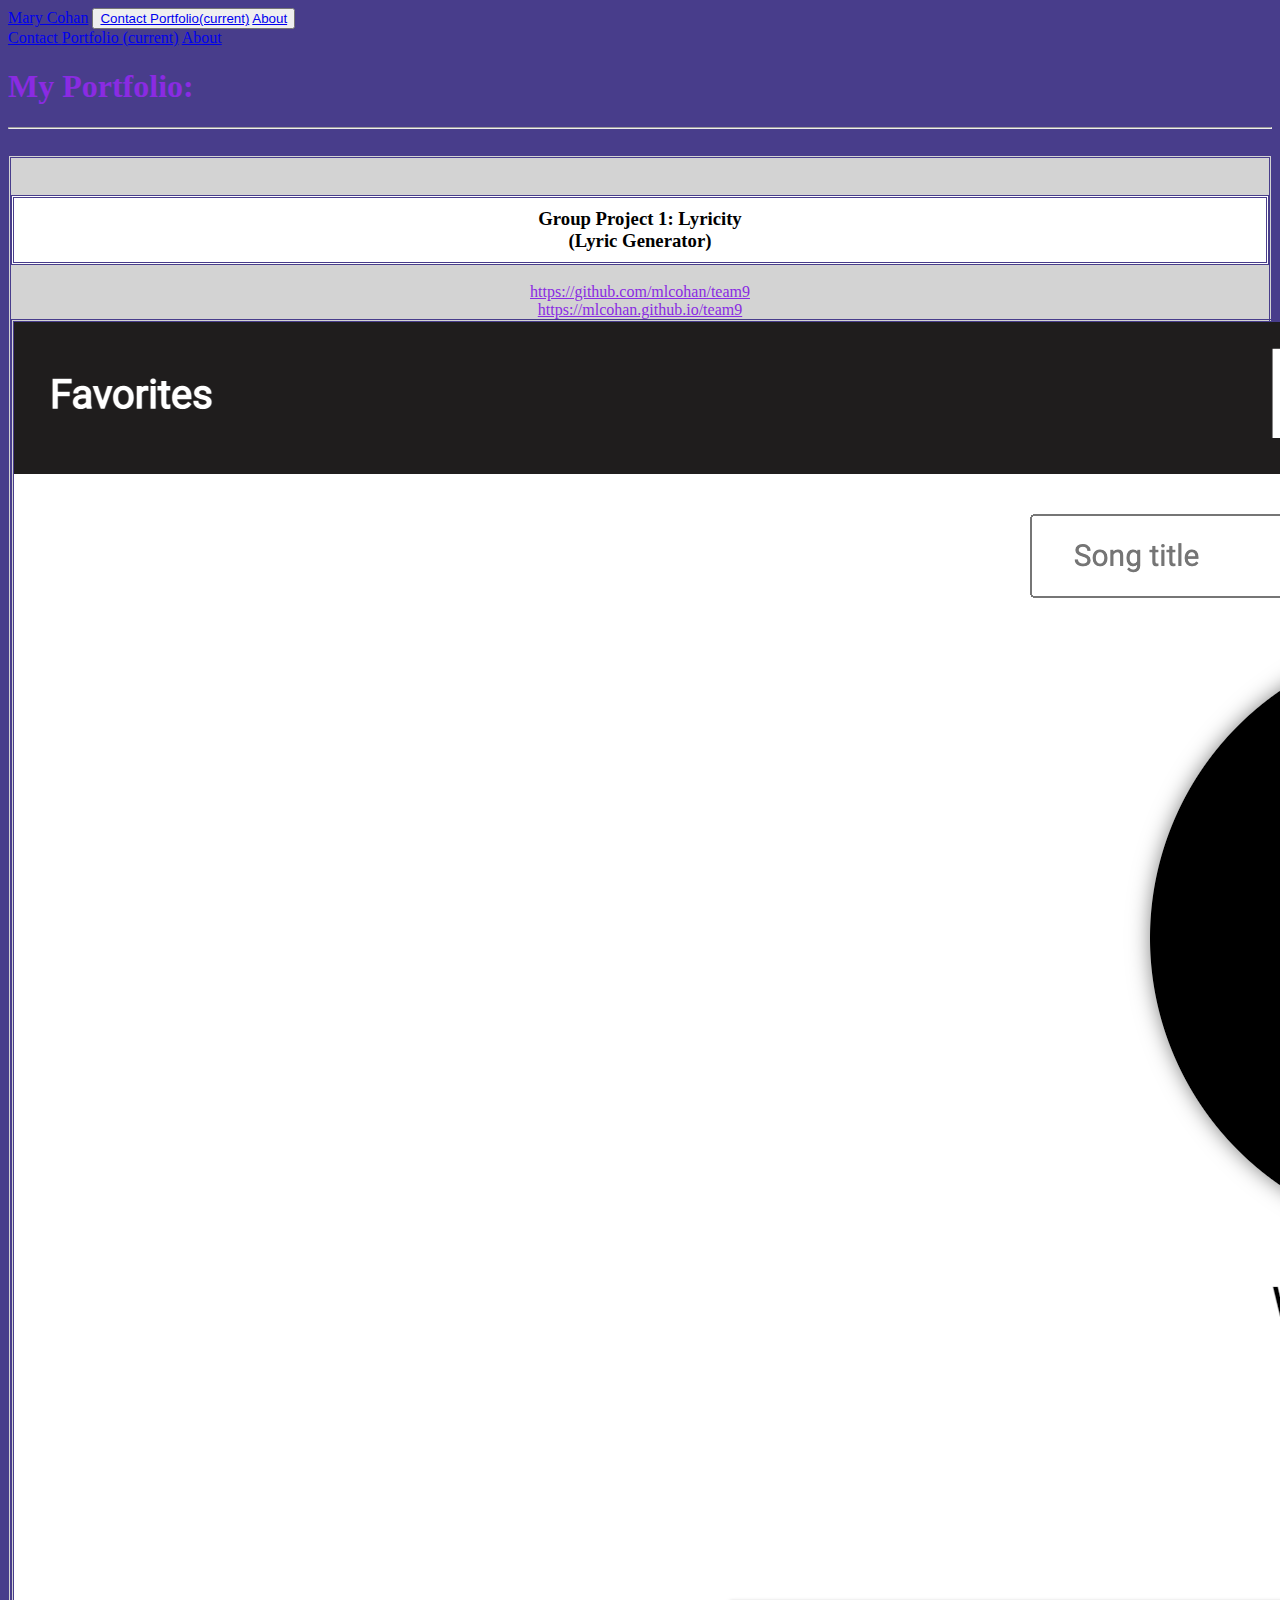
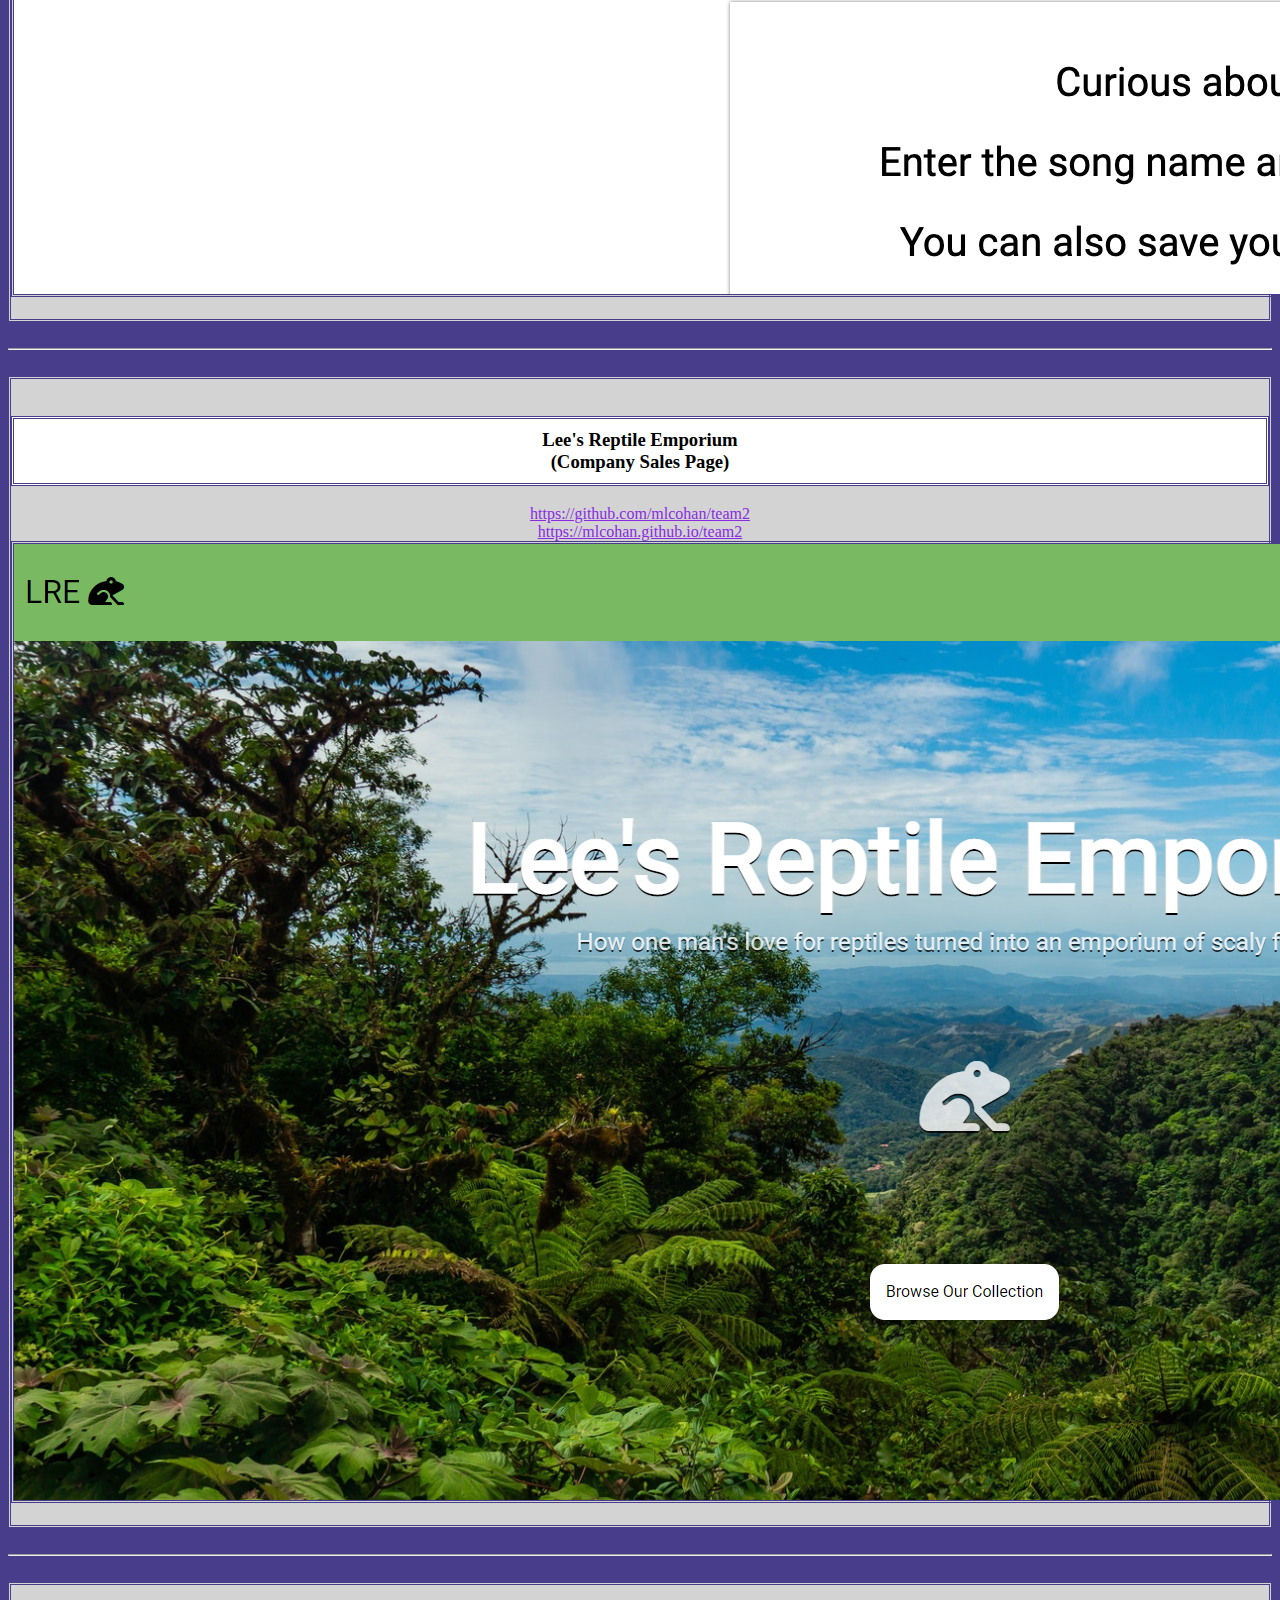
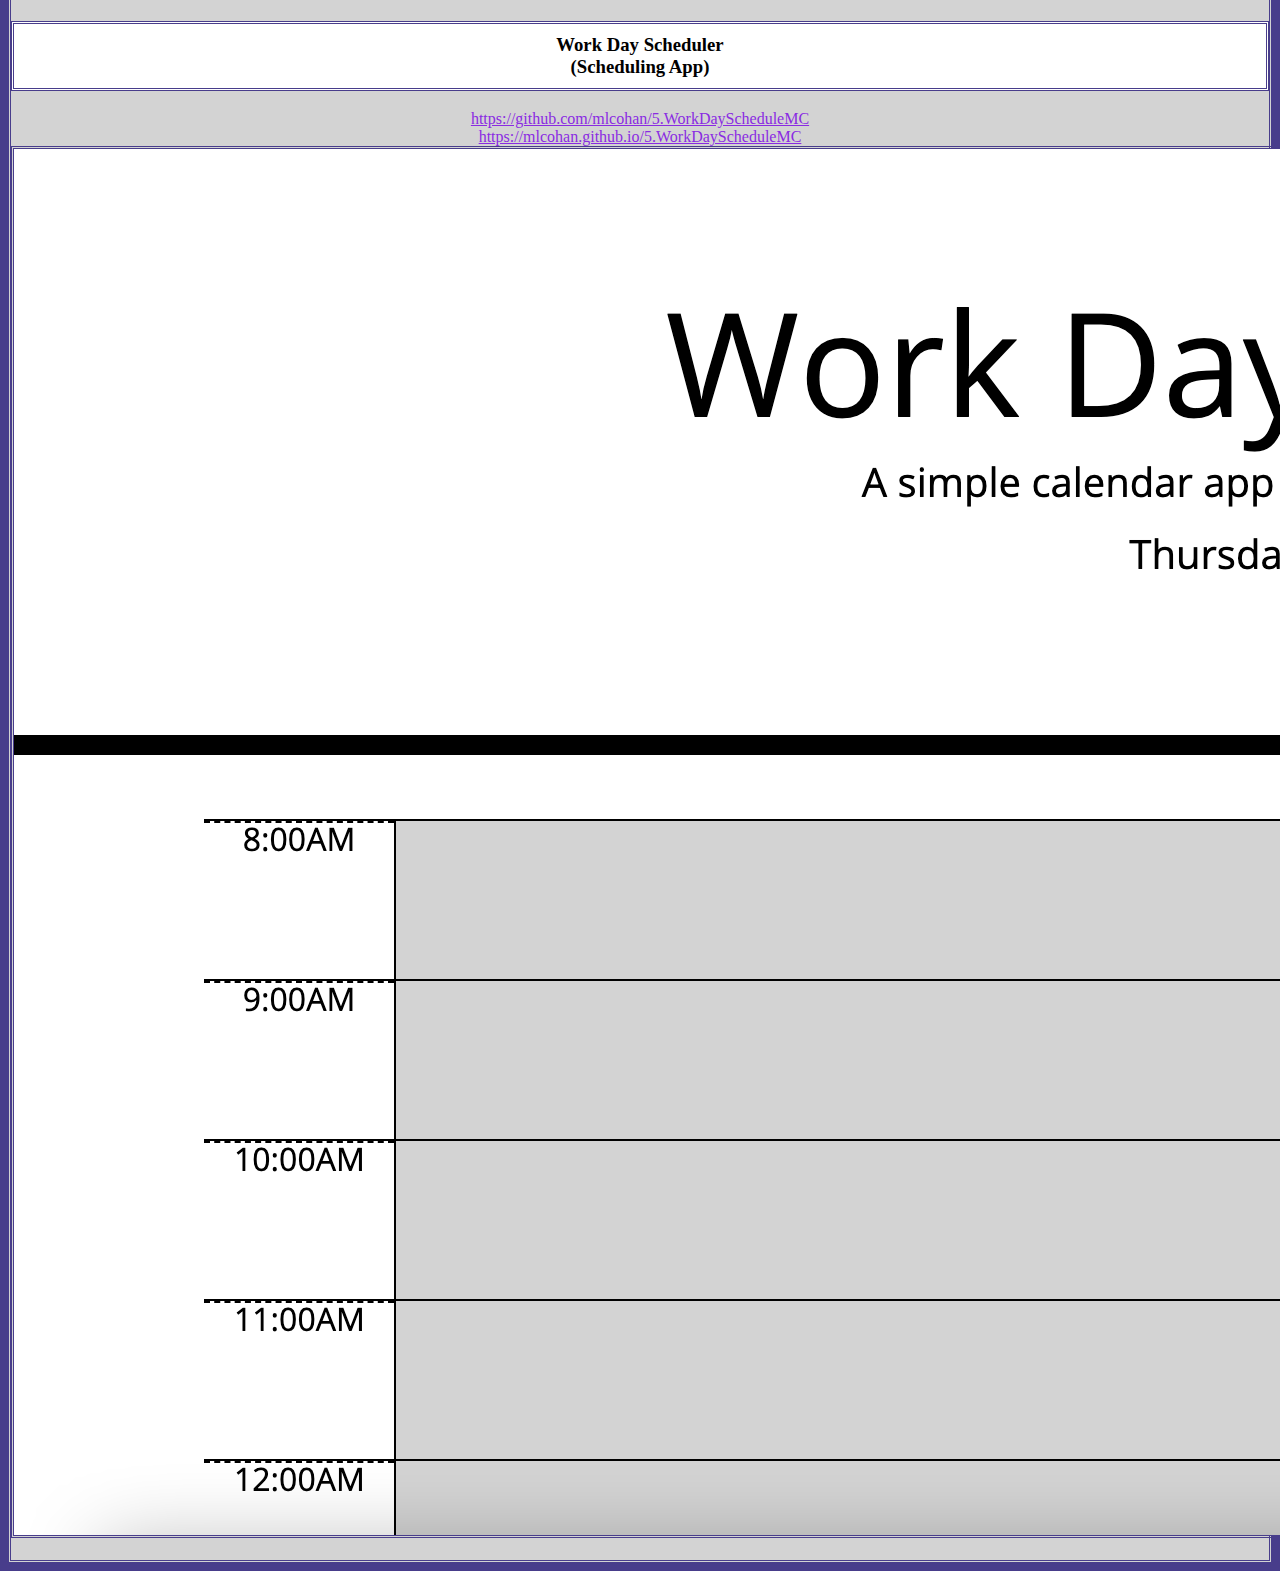
<file: portfolio.html>
<!DOCTYPE html>
<html lang="en">
<head>
    <meta charset="UTF-8">
    <meta name="viewport" content="width=device-width, initial-scale=1.0">
    <title>PortfolioMC</title>

    <!--link to bootstrap-->
    <link rel="stylesheet" href="https://cdn.jsdelivr.net/npm/bootstrap@4.5.3/dist/css/bootstrap.min.css" integrity="sha384-TX8t27EcRE3e/ihU7zmQxVncDAy5uIKz4rEkgIXeMed4M0jlfIDPvg6uqKI2xXr2" crossorigin="anonymous">
    <link rel="stylesheet" href="./Assets/style.css">
</head>
<body>
    
  <!--navbar-->
  <nav class="navbar navbar-expand-lg navbar-dark">  
    <a class="navbar-brand" href="#">Mary Cohan</a>
    <button class="navbar-toggler" type="button" data-toggle="collapse" data-target="#navbarNavAltMarkup" aria-controls="navbarNavAltMarkup" aria-expanded="false" aria-label="Toggle navigation">
      <a class="nav-link text-light" href="./contact.html"> Contact </a>
        <a class="nav-link active text-light" href="./portfolio.html">Portfolio<span class="sr-only">(current)</span></a>
        <a class="nav-link text-light" href="./index.html">About</a>
    </button>
    <div class="collapse navbar-collapse" id="navbarNavAltMarkup">
      <div class="navbar-nav">
        <a class="nav-link" href="./contact.html"> Contact </a>
        <a class="nav-link active" href="./portfolio.html">Portfolio <span class="sr-only">(current)</span></a>
        <a class="nav-link" href="./index.html">About</a>

      </div>
    </div>
  </nav>
    
      <!--creating the card-->
    <div class="container">
      <div class="card" style="width: 100%;">

        <!--creating the title -->
        <div class="card-body">
          <h1 class="card-title"> My Portfolio:</h1>
          <hr class="my-4"> 

          <!--My Projects -->
          <div style="text-align:center">
            <br>
          <div class ="projectDiv grey">
            <br>
            <h3 class="white"><strong>Group Project 1: Lyricity</strong><br> (Lyric Generator)<br></h2>
            <a class="link" href= https://github.com/mlcohan/team9>https://github.com/mlcohan/team9</a><br>
            <a class="link" href = https://mlcohan.github.io/team9>https://mlcohan.github.io/team9</a><br>
              <img src="./Assets/Images/lyricity.png" class="card-img app" alt="Lyricity App">
        
          <br>
          <br>
          </div>
          <br>
          <hr class="my-4">
          <br> 

          <div class ="projectDiv grey">
            <br>
            <h3 class="white"><strong>Lee's Reptile Emporium</strong><br>(Company Sales Page)<br></h3>
            <a class="link" href= https://github.com/mlcohan/team2>https://github.com/mlcohan/team2</a><br>
            <a class="link" href = https://mlcohan.github.io/team2>https://mlcohan.github.io/team2</a><br>
              <img src="./Assets/Images/reptileEmporium.png" class="card-img app" alt="Team 2">

          <br>
          <br>
        </div>

          <br>
          <hr class="my-4">
          <br> 

          <div class ="projectDiv grey">
            <br>
            <h3 class="white"><strong>Work Day Scheduler</strong><br>(Scheduling App)<br></h3>
            <a class="link" href= https://github.com/mlcohan/5.WorkDayScheduleMC>https://github.com/mlcohan/5.WorkDayScheduleMC</a><br>
            <a class="link" href = https://mlcohan.github.io/5.WorkDayScheduleMC>https://mlcohan.github.io/5.WorkDayScheduleMC</a><br>
              <img src="./Assets/Images/workDaySchedule.png" class="card-img app" alt="Work Day App">
            <br>
            <br>
            </div>
          
         </div>
         </div>

        </div>

    </div>
    
</body>
</html>
</file>
<file: Assets/style.css>
body{
    background-color: darkslateblue;
    font-family:Georgia, 'Times New Roman', Times, serif;
}

html{
    font-family:Georgia, 'Times New Roman', Times, serif;
}
.app{
    border: double darkslateblue;
}

.grey{
    background-color: lightgray;
    border: double darkslateblue
}

.white{
    background-color: white;
    border-style: double;
    border-color: darkslateblue;
    padding: 10px;
}

.projectDiv{
    border-style: double;
    border-color: darkslateblue;
}

.contact-info{
    text-align: center;
}

.navbar{
    background-color: darkslateblue;
 
}

.card-title{
    color:blueviolet
}

.link{
    color:blueviolet

}
</file>
